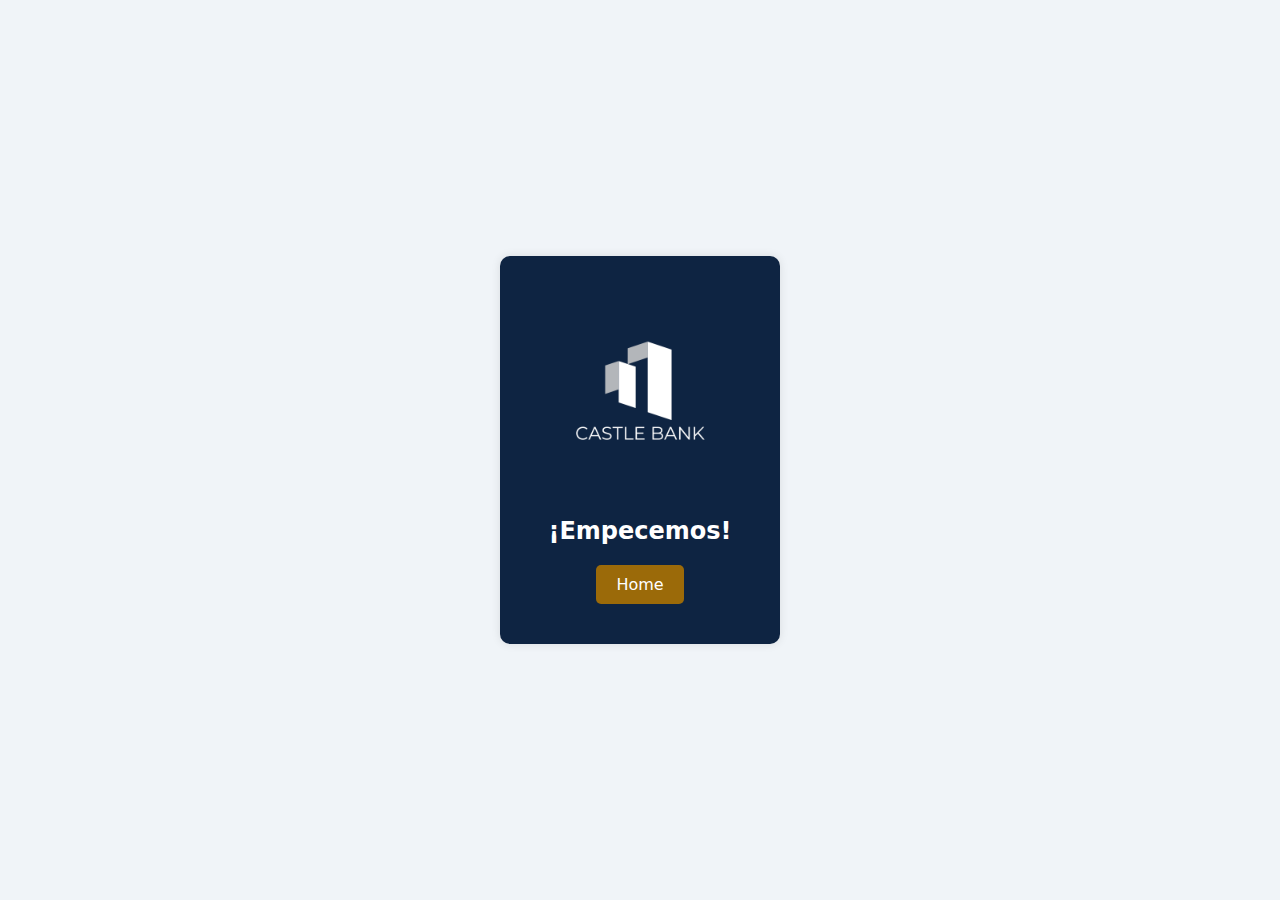
<file: index.html>
<!DOCTYPE html>
<html lang="es">
<head>
    <meta charset="UTF-8">
    <meta name="viewport" content="width=device-width, initial-scale=1.0">
    <title>Castle Bank - Inicio</title>
    <link rel="stylesheet" href="CSS\index.css">
</head>
<body>
    <div class="container">
        <img src="Source\Castle Bank.png" alt="Logo del Banco" class="logo">
        <h1>¡Empecemos!</h1>
        <div class="button-container">
            <a href="home.html" class="button">Home</a>
        </div>
    </div>
    
    <!-- INDEX ANTERIOR CON LOGIN
    <div class="container">
        <img src="Source\Castle Bank.png" alt="Logo del Banco" class="logo">
        <h1>¡Empecemos!</h1>
        <div class="button-container">
            <a href="Login.html" class="button">Iniciar sesión</a>
            <a href="Register.html" class="button">Registrarse</a>
        </div>
    </div>-->

</body>
</html>
</file>
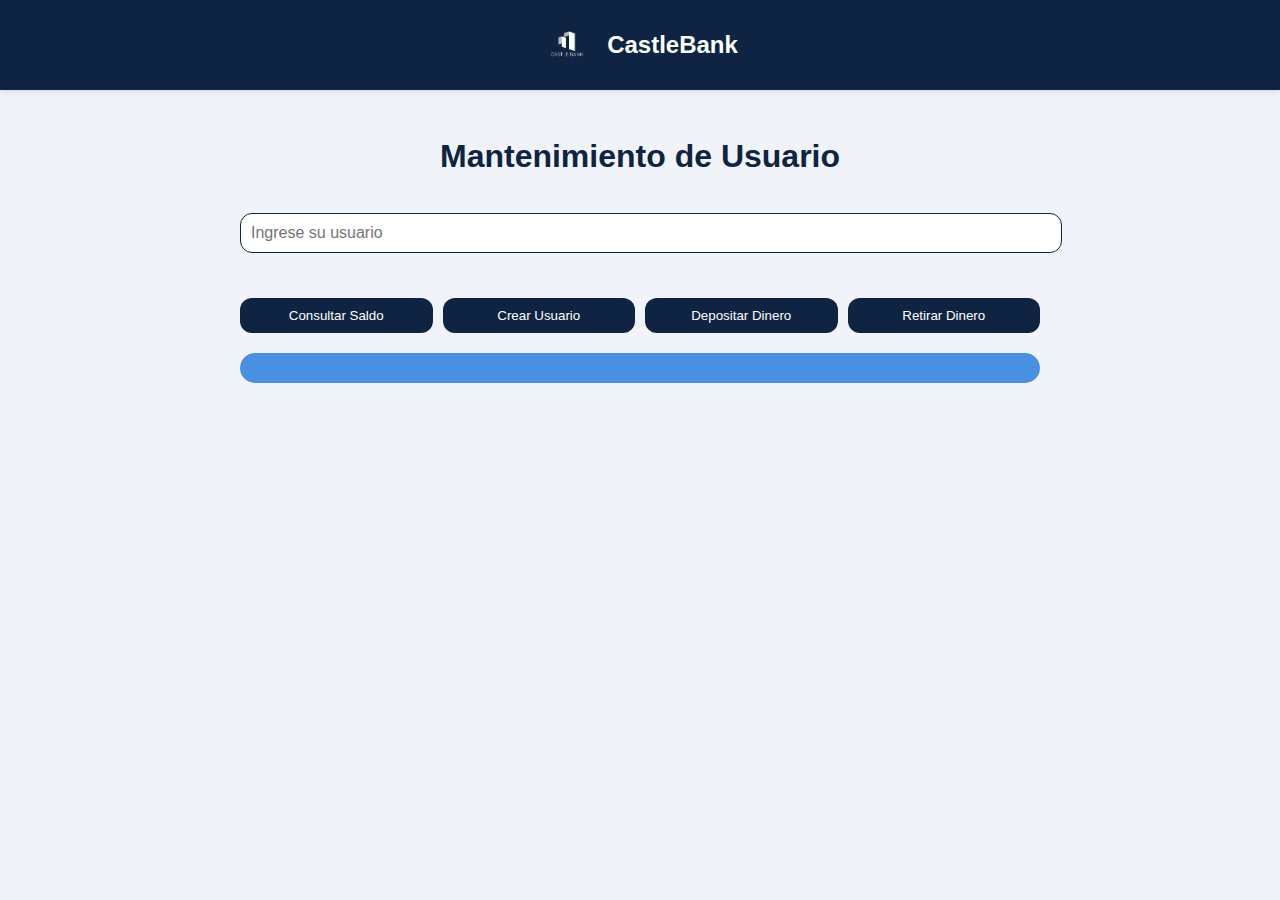
<file: home.html>
<!DOCTYPE html>
<html lang="en">
<head>
    <meta charset="UTF-8">
    <meta name="viewport" content="width=device-width, initial-scale=1.0">
    <title>Home</title>
    <link rel="stylesheet" href="CSS\home.css">
    <script src="JS\script.js"></script>
</head>
<body>
    <header>
        <div class="header-content">
            <img src="Source\Castle Bank.png" alt="CastleBank Logo" class="logo">
            <h1>CastleBank</h1>
        </div>
    </header>

    <div class="container">


        <h1>Mantenimiento de Usuario</h1>

        <!-- INPUT USUARIO -->
        <div class="input-group">
            <input type="text" id="usuario" placeholder="Ingrese su usuario">
        </div>
        <br>
        <!-- BOTONES -->
        <div class="button-group">
            <button onclick="consultarSaldo()">Consultar Saldo</button>
            <button onclick="crearUsuario()">Crear Usuario</button>
            <button onclick="mostrarIngresarSaldo()">Depositar Dinero</button>
            <button onclick="mostrarRetirarSaldo()">Retirar Dinero</button>
        </div>

        <!-- INPUTS MONTO -->
        <div id="IngresarSaldo">
            <input type="number" id="montoI" placeholder="Ingrese el monto">
            <button onclick="IngresarSaldo(this.textContent)">Confirmar</button>

        </div>
    
        <div id="RetirarSaldo">
            <input type="number" id="montoR" placeholder="Ingrese el monto">
            <button onclick="RetirarSaldo(this.textContent)">Confirmar</button>
        </div>
    
        <div id="resultado"></div>
    
    </div>
    
</body>
</html>
</file>
